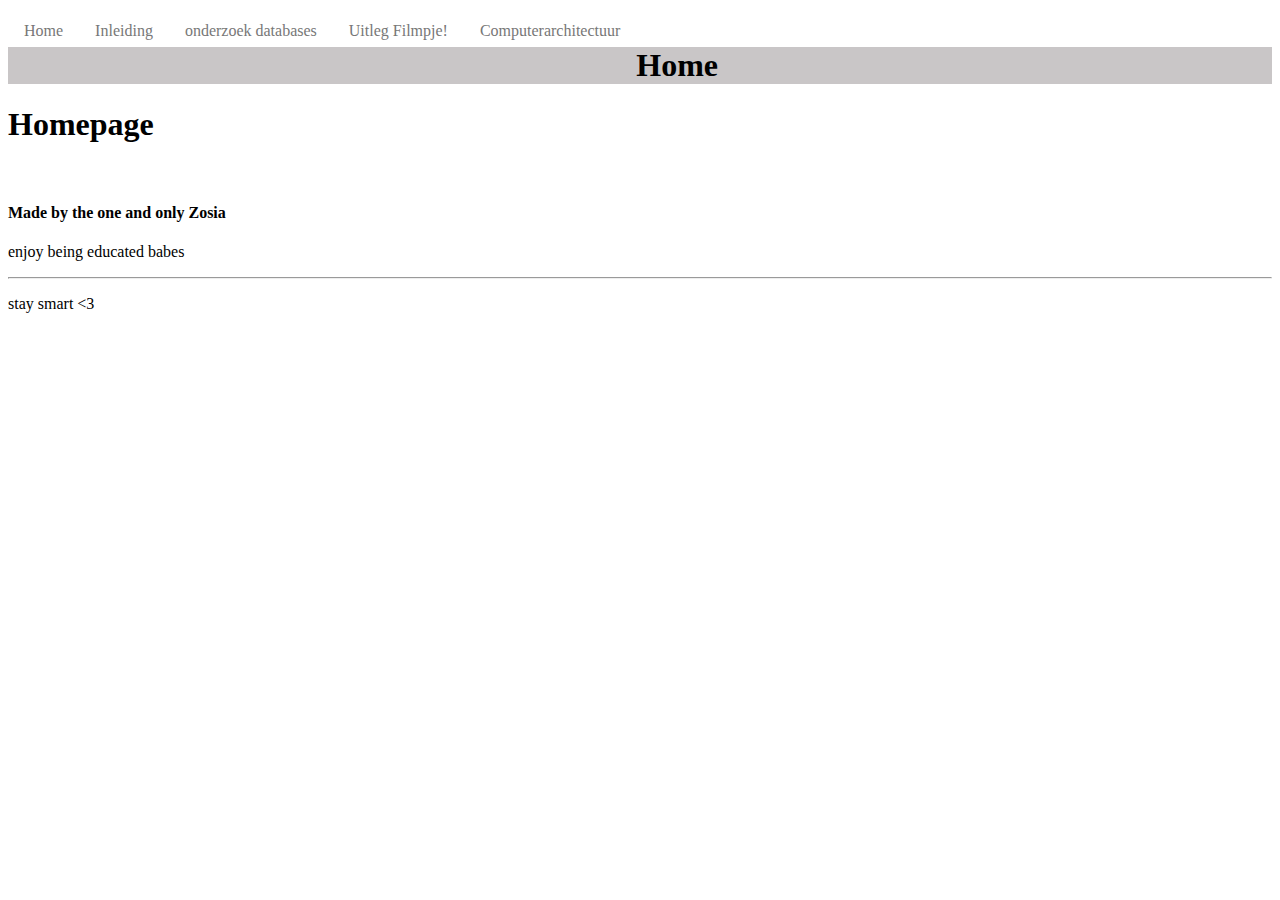
<file: index.html>
<!DOCTYPE html> <!--dit is de homepage van mijn site-->
<html> <!--dit is het html-element-->
   <head>
    <title>Made by Zosia</title>
    <link rel="stylesheet" href="opmaak.css">
    <meta charset="utf-8">
   </head>
   <body>
 
    
<head>
      <div class="navbar">
          <a href="index.html">Home</a>
          <a href="bineairstelsel.html">Inleiding</a>
          <a href="computerarchitectuur.html">onderzoek databases</a>
          <a href="uitlegvideo.html">Uitleg Filmpje!</a>
       <div class="dropdown">
            <button class="dropbtn">Computerarchitectuur
              <i class="fa fa-caret-down"></i>
            </button>
            <div class="dropdown-content">
              <a href="kleurmodellen.html">Computerarchitectuur</a>
              <a href="fysiekelaag.html">Fysieke Laag</a>
              <a href="logischelaag.html">Logische laag</a>
              <a href="toepassingenlaag.html">Toepassingslaag</a>
               
            </div>
          </div>
        </div>
      </head>  
<br>       
<head>
  <h1 style="background-color:#c9c6c7">Home</h1>
   <title>Homepage</title>
   <link rel="stylesheet" href="opmaak.css">
   <meta charset="utf-8">
</head>
  
 
   <article>
  <h1>Homepage</h1>
  <br>
    <h4> Made by the one and only Zosia</h4>
    <p> enjoy being educated babes</p>
    <hr>
    <P> stay smart <3 </P>
   </article>
   </body>
</html>
</file>
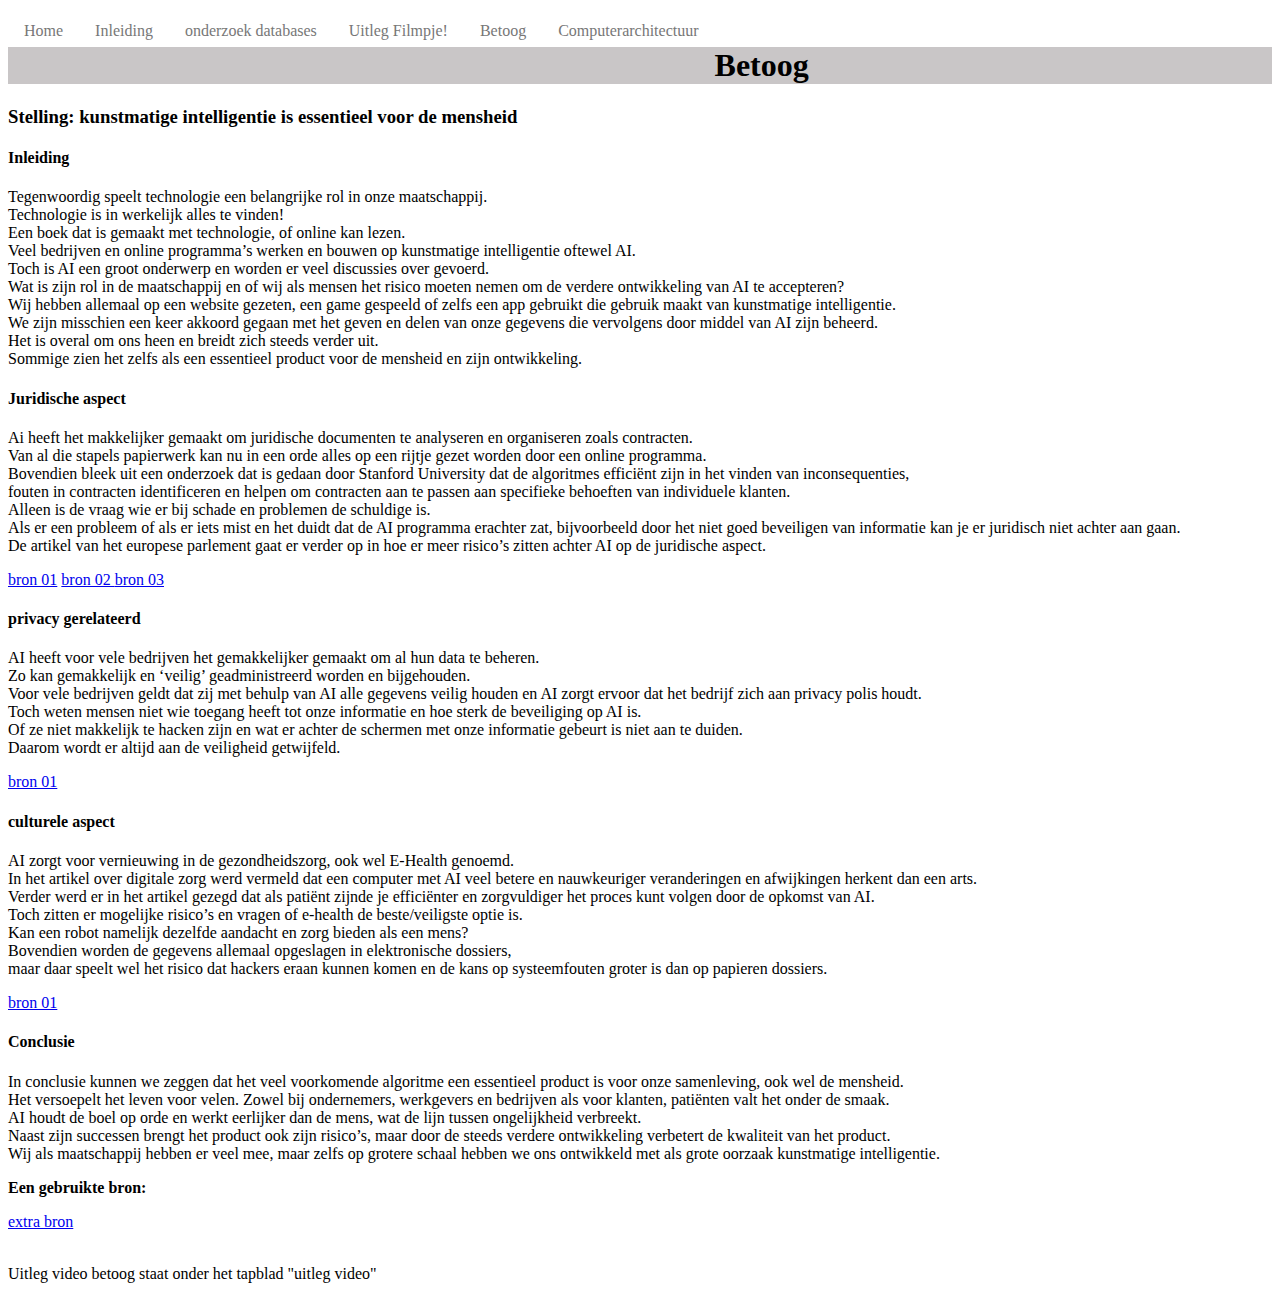
<file: betoog.html>
<body>
<head>
    <div class="navbar">
        <a href="index.html">Home</a>
        <a href="bineairstelsel.html">Inleiding</a>
        <a href="computerarchitectuur.html">onderzoek databases</a>
        <a href="uitlegvideo.html">Uitleg Filmpje!</a>
        <a href="betoog.html"> Betoog</a>
     <div class="dropdown">
          <button class="dropbtn">Computerarchitectuur
            <i class="fa fa-caret-down"></i>
          </button>
          <div class="dropdown-content">
            <a href="kleurmodellen.html">Computerarchitectuur</a>
            <a href="fysiekelaag.html">Fysieke Laag</a>
            <a href="logischelaag.html">Logische laag</a>
            <a href="toepassingenlaag.html">Toepassingslaag</a>
             
          </div>
        </div>
      </div>
    </head>   
<br>       
<head>
<h1 style="background-color:#c9c6c7">Betoog</h1>
<title>Inleiding</title>
<link rel="stylesheet" href="opmaak.css">
<meta charset="utf-8">
</head>
 

    <article> 
    <h3>  Stelling: kunstmatige intelligentie is essentieel voor de mensheid </h3>

    <h4>Inleiding</h4>
    <p>Tegenwoordig speelt technologie een belangrijke rol in onze maatschappij. <br> Technologie is in werkelijk alles te vinden!<br>  Een boek dat is gemaakt met technologie, of online kan lezen.<br>  Veel bedrijven en online programma’s werken en bouwen op kunstmatige intelligentie oftewel AI.<br>  Toch is AI een groot onderwerp en worden er veel discussies over gevoerd. <br> Wat is zijn rol in de maatschappij en of wij als mensen het risico moeten nemen om de verdere ontwikkeling van AI te accepteren?<br> Wij hebben allemaal op een website gezeten, een game gespeeld of zelfs een app gebruikt die gebruik maakt van kunstmatige intelligentie.<br>  We zijn misschien een keer akkoord gegaan met het geven en delen van onze gegevens die vervolgens door middel van AI zijn beheerd. <br> Het is overal om ons heen en breidt zich steeds verder uit.<br>  Sommige zien het zelfs als een essentieel product voor de mensheid en zijn ontwikkeling.
    </p>
<section>
    <h4><b>Juridische aspect</b></h4>
    <p>Ai heeft het makkelijker gemaakt om juridische documenten te analyseren en organiseren zoals contracten.<br> Van al die stapels papierwerk kan nu in een orde alles op een rijtje gezet worden door een online programma.<br> Bovendien bleek uit een onderzoek dat is gedaan door Stanford University dat de algoritmes efficiënt zijn in het vinden van inconsequenties,<br> fouten in contracten identificeren en helpen om contracten aan te passen aan specifieke behoeften van individuele klanten. <br>
    Alleen is de vraag wie er bij schade en problemen de schuldige is. <br>Als er een probleem of als er iets mist en het duidt dat de AI programma erachter zat, bijvoorbeeld door het niet goed beveiligen van informatie kan je er juridisch niet achter aan gaan. <br>De artikel van het europese parlement gaat er verder op in hoe er meer risico’s zitten achter AI op de juridische aspect.
    </p>
    <a href="https://www.europarl.europa.eu/news/nl/headlines/society/20200918STO87404/artificiele-intelligentie-kansen-en-gevaren 
    "> bron 01</a>
    <a href="https://www.borgerhoff-lamberigts.be/owl-press/nieuws/ai-en-recht-een-dringend-vraagstuk
    "> bron 02 </a>
    <a href="https://www.borgerhoff-lamberigts.be/owl-press/nieuws/ai-en-recht-een-dringend-vraagstuk#:~:text=Kunstmatige%20intelligentie%20biedt%20ook%20tal,hoeveelheden%20juridische%20documenten%2C%20zoals%20contracten."> bron 03</a>
</section> 
<section> 
    <h4><b>privacy gerelateerd</b></h4>
    <p>AI heeft voor vele bedrijven het gemakkelijker gemaakt om al hun data te beheren.<br> Zo kan gemakkelijk en ‘veilig’ geadministreerd worden en bijgehouden.<br>  Voor vele bedrijven geldt dat zij met behulp van AI alle gegevens veilig houden en  AI zorgt ervoor dat het bedrijf zich aan privacy polis houdt.<br>  Toch weten mensen niet wie toegang heeft tot onze informatie en hoe sterk de beveiliging op AI is. <br> Of ze niet makkelijk te hacken zijn en wat er achter de schermen met onze informatie gebeurt is niet aan te duiden.<br>  Daarom wordt er altijd aan de veiligheid getwijfeld.
    </p>
    <a href="https://www.chaolegal.nl/vijf-privacy-issues-in-chatbots-en-ai-technologie/
    "> bron 01</a>
</section>  
<section>
    <h4><b>culturele aspect</b></h4>
    <p>AI zorgt voor vernieuwing in de gezondheidszorg, ook wel E-Health genoemd. <br>In het artikel over digitale zorg werd vermeld dat een computer met AI veel betere en nauwkeuriger veranderingen en afwijkingen herkent dan een arts. <br> Verder werd er in het artikel gezegd dat als patiënt zijnde je efficiënter en zorgvuldiger het proces kunt volgen door de opkomst van AI. <br>Toch zitten er mogelijke risico’s en vragen of e-health de beste/veiligste optie is. <br>Kan een robot namelijk dezelfde aandacht en zorg bieden als een mens? <br>Bovendien worden de gegevens allemaal opgeslagen in elektronische dossiers, <br>maar daar speelt wel het risico dat hackers eraan kunnen komen en de kans op systeemfouten groter is dan op papieren dossiers.
    </p>
    <a href="https://www.mediawijsheid.nl/digitale-zorg/
    https://www.europarl.europa.eu/news/nl/headlines/society/20200918STO87404/artificiele-intelligentie-kansen-en-gevaren
    "> bron 01</a>
</section>
<section>
   <h4><b>Conclusie</b></h4> 
   <p>In conclusie kunnen we zeggen dat het veel voorkomende algoritme een essentieel product is voor onze samenleving, ook wel de mensheid. <br>  Het versoepelt het leven voor velen. Zowel bij ondernemers, werkgevers en bedrijven als voor klanten, patiënten valt het onder de smaak. <br> AI houdt de boel op orde en werkt eerlijker dan de mens, wat de lijn tussen ongelijkheid verbreekt.<br>  Naast zijn successen brengt het product ook zijn risico’s, maar door de steeds verdere ontwikkeling verbetert de kwaliteit van het product.<br>  Wij als maatschappij hebben er veel mee, maar zelfs op grotere schaal hebben we ons ontwikkeld met als grote oorzaak kunstmatige intelligentie.
   </p>
</section>
<section>
    <p><b> Een gebruikte bron:    </b></p>
    <a href="https://www.mediawijsheid.nl/kunstmatigeintelligentie/#:~:text=Kunstmatige%20intelligentie%20kan%20grote%20voordelen,van%20gemak%2C%20gebruikerservaring%20en%20effici%C3%ABntie.
    "> extra bron</a>
</section>
<br>
<p>
Uitleg video betoog staat onder het tapblad "uitleg video"
</p>
</article>



</body>
</file>
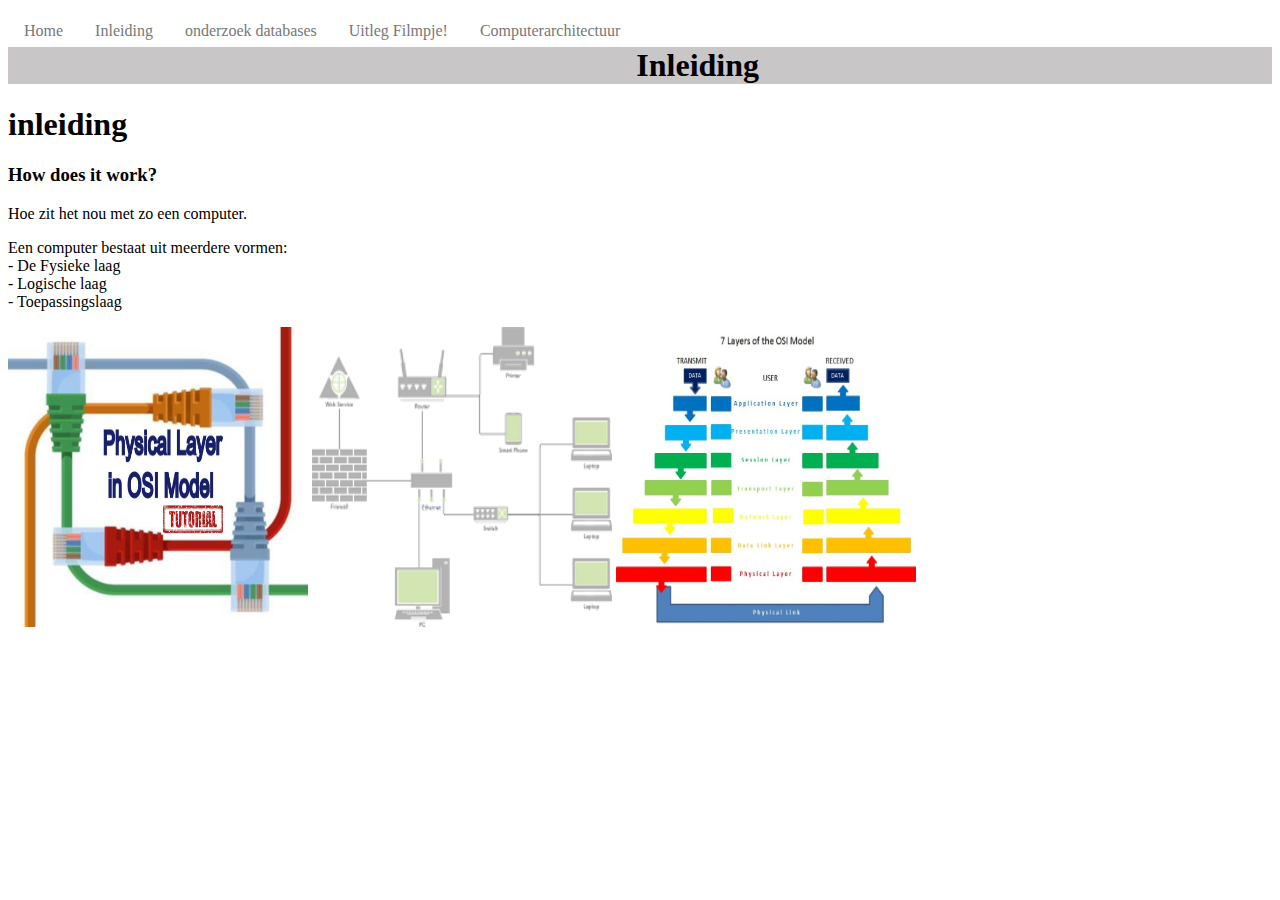
<file: bineairstelsel.html>
<!DOCTYPE html> <!--dit is de homepage van mijn site-->
<html> <!--dit is het html-element--> 
   
    <body>
       
<head>
  <div class="navbar">
      <a href="index.html">Home</a>
      <a href="bineairstelsel.html">Inleiding</a>
      <a href="computerarchitectuur.html">onderzoek databases</a>
      <a href="uitlegvideo.html">Uitleg Filmpje!</a>
   <div class="dropdown">
        <button class="dropbtn">Computerarchitectuur
          <i class="fa fa-caret-down"></i>
        </button>
        <div class="dropdown-content">
          <a href="kleurmodellen.html">Computerarchitectuur</a>
          <a href="fysiekelaag.html">Fysieke Laag</a>
          <a href="logischelaag.html">Logische laag</a>
          <a href="toepassingenlaag.html">Toepassingslaag</a>
           
        </div>
      </div>
    </div>
  </head>  
<br>       
<head>
<h1 style="background-color:#c9c6c7">Inleiding</h1>
<title>Inleiding</title>
<link rel="stylesheet" href="opmaak.css">
<meta charset="utf-8">
</head>
 
 

    <article> 
      <h1>inleiding</h1>
    <h3>How does it work?</h3>
  <p> Hoe zit het nou met zo een computer.</p>
  <p>Een computer bestaat uit meerdere vormen:<br> - De Fysieke laag<br> - Logische laag<br> - Toepassingslaag </p>
    </article>
      
    <img src="fysiekelaag02.jpg" alt="fysiekelaag02" width="300" height="300"> <img src="logischelaag.jpg" alt="logischelaag" width="300" height="300">   <img src="toepassingslaag.jpg" alt="toepassingslaag" width="300" height="300">
  
  
  </body>
</html>
</file>
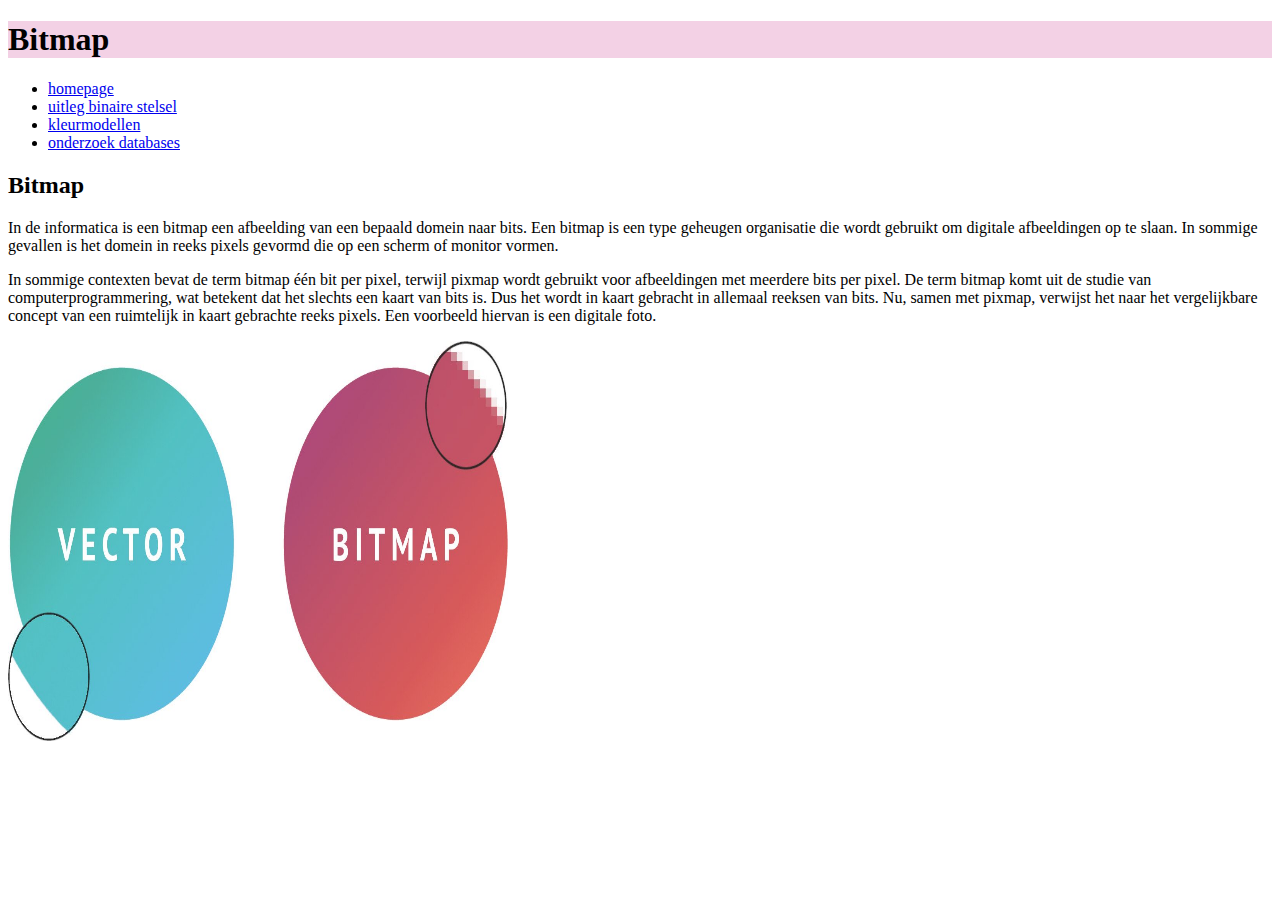
<file: bitmap.html>
<!DOCTYPE html> <!--dit is de homepage van mijn site-->
<html> <!--dit is het html-element-->
   <head>
    <title>Loubna en Zosia's website</title>
    <link rel="stylesheet" href="opmaak.css">
    <meta charset="utf-8">
   </head>
   <body>
      <h1 style="background-color:#f3d1e5">Bitmap</h1>
    
      <ul>
        <li><a href="index.html">homepage</a></li>
        <li><a href="bineairstelsel.html">uitleg binaire stelsel</a></li>
        <li><a href="kleurmodellen.html">kleurmodellen</a></li>
        <li><a href="computerarchitectuur.html">onderzoek databases</a></li>
     </ul>

   
   
   <article>
      <h2>Bitmap</h2>
      <p>In de informatica is een bitmap een afbeelding van een bepaald domein naar bits. 

Een bitmap is een type geheugen organisatie die wordt gebruikt om digitale afbeeldingen op te slaan. In sommige gevallen is het domein in reeks pixels gevormd die op een scherm of monitor vormen.</p>
   <p> In sommige contexten bevat de term bitmap één bit per pixel, terwijl pixmap wordt gebruikt voor afbeeldingen met meerdere bits per pixel. De term bitmap komt uit de studie van computerprogrammering, wat betekent dat het slechts een kaart van bits is. Dus het wordt in kaart gebracht in allemaal reeksen van  bits. Nu, samen met pixmap, verwijst het naar het vergelijkbare concept van een ruimtelijk in kaart gebrachte reeks pixels. Een voorbeeld hiervan is een digitale foto.</p>
   </article>

   <img src="image.png" alt="bitmap" width="500" height="400"> 
   </body>
</html>
</file>
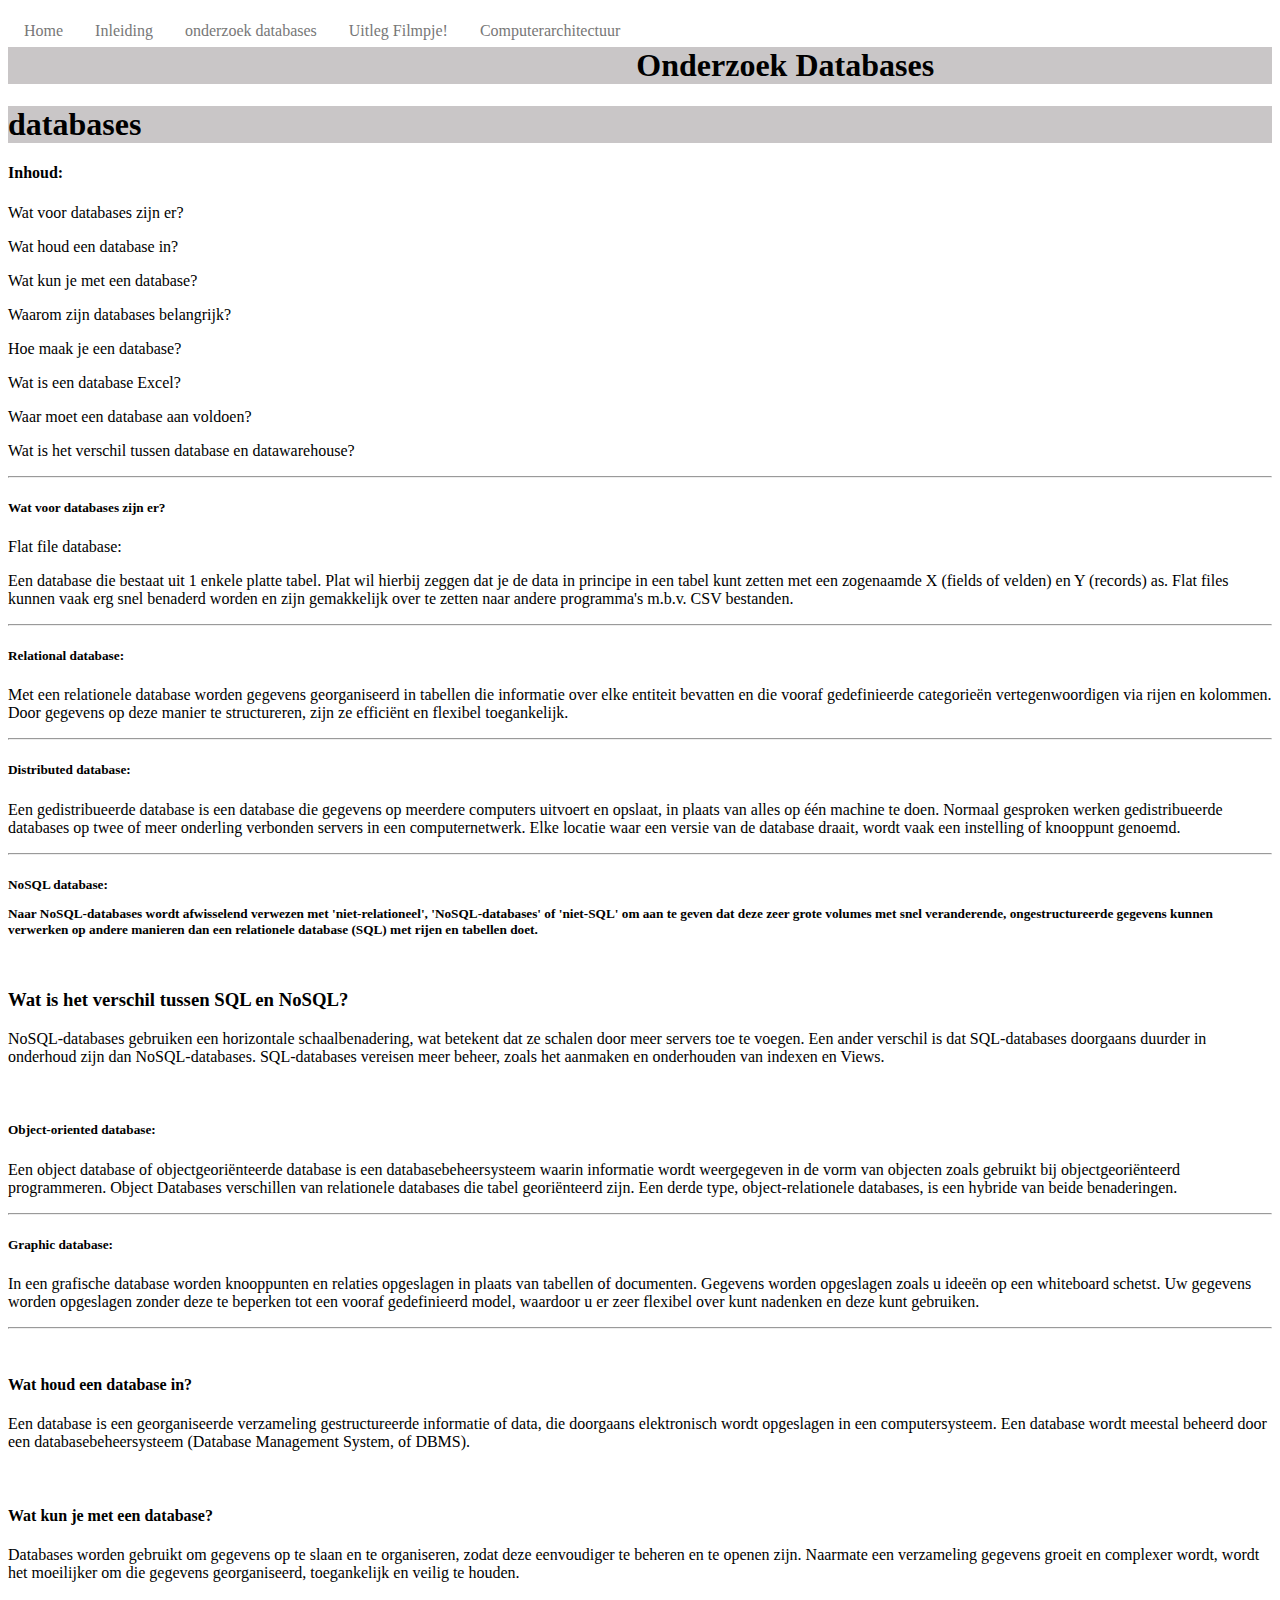
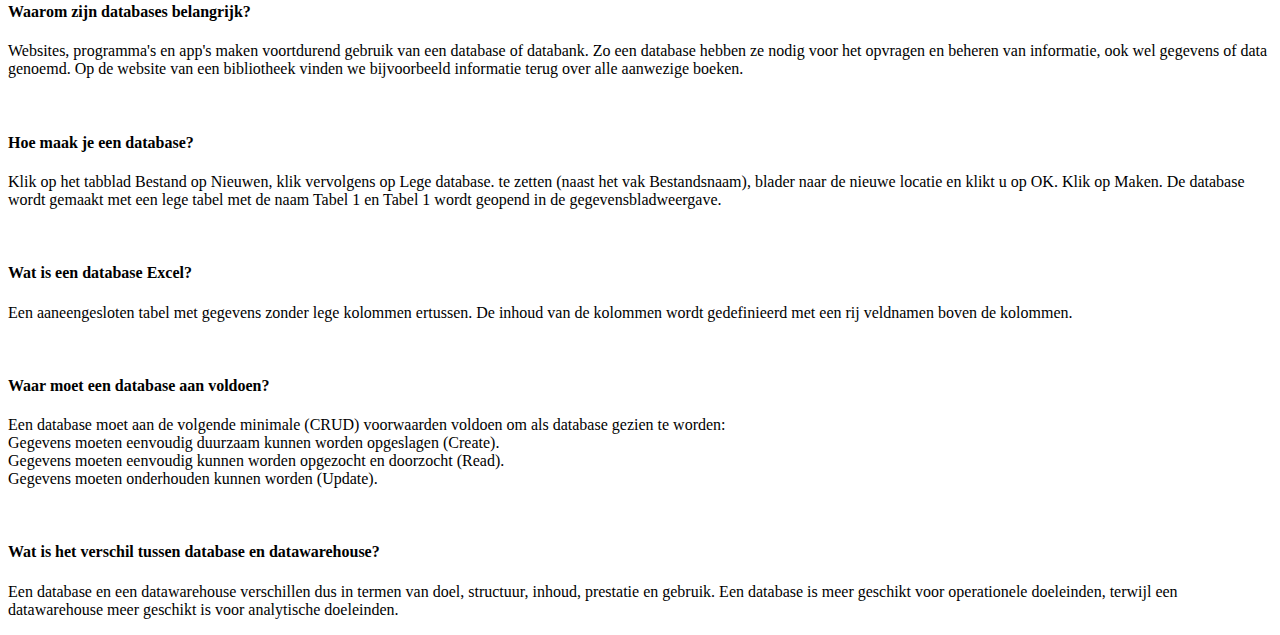
<file: computerarchitectuur.html>
<!DOCTYPE html> <!--dit is de homepage van mijn site-->
<html> <!--dit is het html-element-->

   <body>
   
     
    
       
<head>
  <div class="navbar">
      <a href="index.html">Home</a>
      <a href="bineairstelsel.html">Inleiding</a>
      <a href="computerarchitectuur.html">onderzoek databases</a>
      <a href="uitlegvideo.html">Uitleg Filmpje!</a>
   <div class="dropdown">
        <button class="dropbtn">Computerarchitectuur
          <i class="fa fa-caret-down"></i>
        </button>
        <div class="dropdown-content">
          <a href="kleurmodellen.html">Computerarchitectuur</a>
          <a href="fysiekelaag.html">Fysieke Laag</a>
          <a href="logischelaag.html">Logische laag</a>
          <a href="toepassingenlaag.html">Toepassingslaag</a>
           
        </div>
      </div>
    </div>
  </head>  
<br>       
<head>
<h1 style="background-color:#c9c6c7">Onderzoek Databases</h1>
<title>Databases</title>
<link rel="stylesheet" href="opmaak.css">
<meta charset="utf-8">
</head>
      
     
   
     <article>
      <h1 style="background-color:#c9c6c7">databases</h1>
      
      <h4>Inhoud:</h4>
       <p>Wat voor databases zijn er?</p> 
       <p>Wat houd een database in?</p>
       <p>Wat kun je met een database?</p>
       <p>Waarom zijn databases belangrijk?</p>
       <p>Hoe maak je een database?</p>
       <p>Wat is een database Excel?</p>
       <p>Waar moet een database aan voldoen?</p>
       <p>Wat is het verschil tussen database en datawarehouse?</p>
       <hr>

       <h5>Wat voor databases zijn er?</h5>
       <p>Flat file database:</p>
       <p>Een database die bestaat uit 1 enkele platte tabel. Plat wil hierbij zeggen dat je de data in principe in een tabel kunt zetten met een zogenaamde X (fields of velden) en Y (records) as. Flat files kunnen vaak erg snel benaderd worden en zijn gemakkelijk over te zetten naar andere programma's m.b.v. CSV bestanden.</p>
    <hr>

    <h5>Relational database:</h5>
    <p>Met een relationele database worden gegevens georganiseerd in tabellen die informatie over elke entiteit bevatten en die vooraf gedefinieerde categorieën vertegenwoordigen via rijen en kolommen. Door gegevens op deze manier te structureren, zijn ze efficiënt en flexibel toegankelijk.</p>
      <hr>
    
      <h5>Distributed database:</h5>
    <p>Een gedistribueerde database is een database die gegevens op meerdere computers uitvoert en opslaat, in plaats van alles op één machine te doen. Normaal gesproken werken gedistribueerde databases op twee of meer onderling verbonden servers in een computernetwerk. Elke locatie waar een versie van de database draait, wordt vaak een instelling of knooppunt genoemd.
    </p>
    <hr>

    <h5>NoSQL database:</h>
    <p>Naar NoSQL-databases wordt afwisselend verwezen met 'niet-relationeel', 'NoSQL-databases' of 'niet-SQL' om aan te geven dat deze zeer grote volumes met snel veranderende, ongestructureerde gegevens kunnen verwerken op andere manieren dan een relationele database (SQL) met rijen en tabellen doet.
    </p>
    
<br>

<h3>Wat is het verschil tussen SQL en NoSQL?</h3>
<p>NoSQL-databases gebruiken een horizontale schaalbenadering, wat betekent dat ze schalen door meer servers toe te voegen. Een ander verschil is dat SQL-databases doorgaans duurder in onderhoud zijn dan NoSQL-databases. SQL-databases vereisen meer beheer, zoals het aanmaken en onderhouden van indexen en Views.</p>   

<br>

<h5>Object-oriented database:</h5>
<p>Een object database of objectgeoriënteerde database is een databasebeheersysteem waarin informatie wordt weergegeven in de vorm van objecten zoals gebruikt bij objectgeoriënteerd programmeren. Object Databases verschillen van relationele databases die tabel georiënteerd zijn. Een derde type, object-relationele databases, is een hybride van beide benaderingen.
</p>
<hr>

<h5>Graphic database:</h5>
<p>In een grafische database worden knooppunten en relaties opgeslagen in plaats van tabellen of documenten. Gegevens worden opgeslagen zoals u ideeën op een whiteboard schetst. Uw gegevens worden opgeslagen zonder deze te beperken tot een vooraf gedefinieerd model, waardoor u er zeer flexibel over kunt nadenken en deze kunt gebruiken.
</p>
<hr>

<br>

 <h4>Wat houd een database in?</h4> 
 <p>Een database is een georganiseerde verzameling gestructureerde informatie of data, die doorgaans elektronisch wordt opgeslagen in een computersysteem. Een database wordt meestal beheerd door een databasebeheersysteem (Database Management System, of DBMS).
 </p>  
    
<br>

 <h4>Wat kun je met een database?</h4>
 <p>Databases worden gebruikt om gegevens op te slaan en te organiseren, zodat deze eenvoudiger te beheren en te openen zijn. Naarmate een verzameling gegevens groeit en complexer wordt, wordt het moeilijker om die gegevens georganiseerd, toegankelijk en veilig te houden.
 </p>   


 <h4>Waarom zijn databases belangrijk?</h4>
<p>Websites, programma's en app's maken voortdurend gebruik van een database of databank. Zo een database hebben ze nodig voor het opvragen en beheren van informatie, ook wel gegevens of data genoemd. Op de website van een bibliotheek vinden we bijvoorbeeld informatie terug over alle aanwezige boeken.
</p>  

<br>


<h4>Hoe maak je een database?</h4>
 <p>Klik op het tabblad Bestand op Nieuwen, klik vervolgens op Lege database. te zetten (naast het vak Bestandsnaam), blader naar de nieuwe locatie en klikt u op OK. Klik op Maken. De database wordt gemaakt met een lege tabel met de naam Tabel 1 en Tabel 1 wordt geopend in de gegevensbladweergave.
 </p>  
 
<br>


 <h4>Wat is een database Excel?</h4>
 <p>Een aaneengesloten tabel met gegevens zonder lege kolommen ertussen. De inhoud van de kolommen wordt gedefinieerd met een rij veldnamen boven de kolommen.
</p>

<br>

<h4>Waar moet een database aan voldoen?</h4>
<p>Een database moet aan de volgende minimale (CRUD) voorwaarden voldoen om als database gezien te worden:<br>Gegevens moeten eenvoudig duurzaam kunnen worden opgeslagen (Create).
<br>Gegevens moeten eenvoudig kunnen worden opgezocht en doorzocht (Read).<br>Gegevens moeten onderhouden kunnen worden (Update).
</p>

<br>

<h4>Wat is het verschil tussen database en datawarehouse?</h4>
<p>Een database en een datawarehouse verschillen dus in termen van doel, structuur, inhoud, prestatie en gebruik. Een database is meer geschikt voor operationele doeleinden, terwijl een datawarehouse meer geschikt is voor analytische doeleinden.</p>
    </article>


   </body>
</html>
</file>
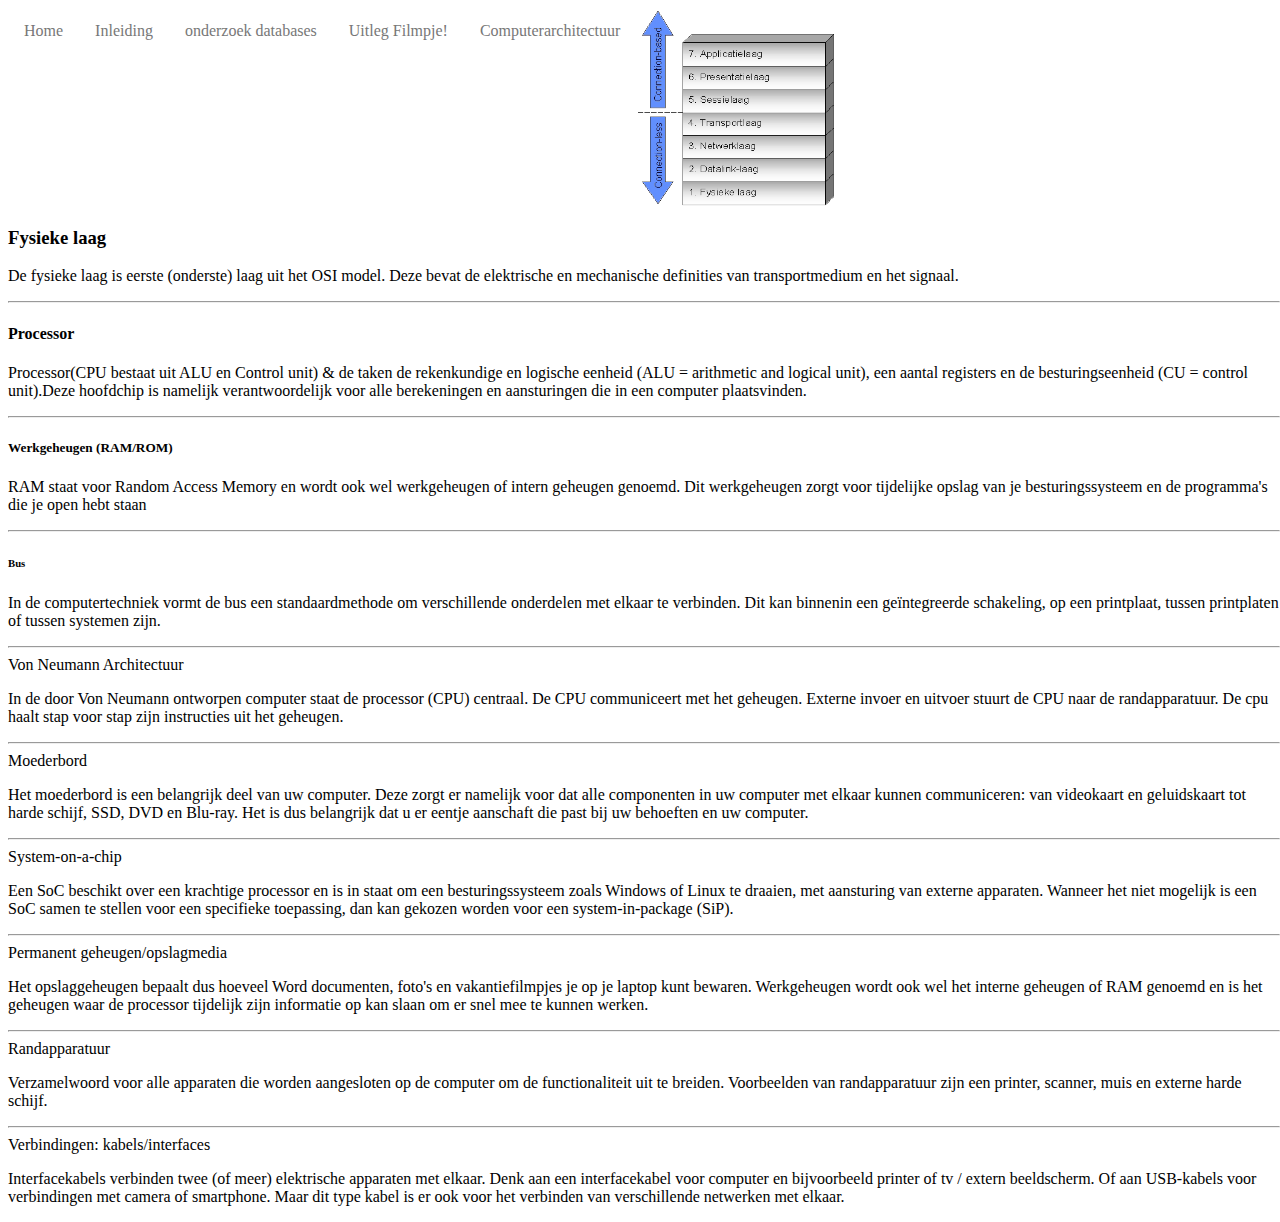
<file: fysiekelaag.html>
<html>
  <header>
    <div class="navbar">
        <a href="index.html">Home</a>
        <a href="bineairstelsel.html">Inleiding</a>
        <a href="computerarchitectuur.html">onderzoek databases</a>
        <a href="uitlegvideo.html">Uitleg Filmpje!</a>
     <div class="dropdown">
          <button class="dropbtn">Computerarchitectuur
            <i class="fa fa-caret-down"></i>
          </button>
          <div class="dropdown-content">
            <a href="kleurmodellen.html">Computerarchitectuur</a>
            <a href="fysiekelaag.html">Fysieke Laag</a>
            <a href="logischelaag.html">Logische laag</a>
            <a href="toepassingenlaag.html">Toepassingslaag</a>
             
          </div>
        </div>
      </div>
   
  <head>
 
    <title>computerarchitectuur</title>

    <link rel="stylesheet" href="opmaak.css">
    <meta charset="utf-8">
 </head>
 


 <img src="fysiekelaag.jpg" alt="Fysieke laag" width="200" height="200">

<article>
 <h3 >Fysieke laag</h3>
 <p>  De fysieke laag is eerste (onderste) laag uit het OSI model. Deze bevat de elektrische en mechanische definities van transportmedium en het signaal. 
 </p>

 <hr>
 <h4>Processor</h4>
   <p>Processor(CPU bestaat uit ALU en Control unit) & de taken
    de rekenkundige en logische eenheid (ALU = arithmetic and logical unit), een aantal registers en de besturingseenheid (CU = control unit).Deze hoofdchip is namelijk verantwoordelijk voor alle berekeningen en aansturingen die in een computer plaatsvinden.</p> 
    <hr>  
   <h5>Werkgeheugen (RAM/ROM)</h5> 
   <p> RAM staat voor Random Access Memory en wordt ook wel werkgeheugen of intern geheugen genoemd. Dit werkgeheugen zorgt voor tijdelijke opslag van je besturingssysteem en de programma's die je open hebt staan
 </p>
 <hr>
   <h6>Bus</h6> 
  <p> In de computertechniek vormt de bus een standaardmethode om verschillende onderdelen met elkaar te verbinden. Dit kan binnenin een geïntegreerde schakeling, op een printplaat, tussen printplaten of tussen systemen zijn.
 </p>
 <hr>
    <h7>Von Neumann Architectuur</h7>
    <p>In de door Von Neumann ontworpen computer staat de processor (CPU) centraal. De CPU communiceert met het geheugen. Externe invoer en uitvoer stuurt de CPU naar de randapparatuur. De cpu haalt stap voor stap zijn instructies uit het geheugen.
    </p>
<hr>

   <h8> Moederbord</h8>
   <p> Het moederbord is een belangrijk deel van uw computer. Deze zorgt er namelijk voor dat alle componenten in uw computer met elkaar kunnen communiceren: van videokaart en geluidskaart tot harde schijf, SSD, DVD en Blu-ray. Het is dus belangrijk dat u er eentje aanschaft die past bij uw behoeften en uw computer.
 </p>
 <hr>

   <h9> System-on-a-chip</h9>
   <p> Een SoC beschikt over een krachtige processor en is in staat om een besturingssysteem zoals Windows of Linux te draaien, met aansturing van externe apparaten. Wanneer het niet mogelijk is een SoC samen te stellen voor een specifieke toepassing, dan kan gekozen worden voor een system-in-package (SiP).
 </p>
 <hr>

   <h10>Permanent geheugen/opslagmedia</h10>
   <p>Het opslaggeheugen bepaalt dus hoeveel Word documenten, foto's en vakantiefilmpjes je op je laptop kunt bewaren. Werkgeheugen wordt ook wel het interne geheugen of RAM genoemd en is het geheugen waar de processor tijdelijk zijn informatie op kan slaan om er snel mee te kunnen werken.
 </p> 
 <hr>

  <h11>Randapparatuur</h11>
  <p>Verzamelwoord voor alle apparaten die worden aangesloten op de computer om de functionaliteit uit te breiden. Voorbeelden van randapparatuur zijn een printer, scanner, muis en externe harde schijf.
 </p>  
 <hr>

  <h12>Verbindingen: kabels/interfaces</h12>
  <p>Interfacekabels verbinden twee (of meer) elektrische apparaten met elkaar. Denk aan een interfacekabel voor computer en bijvoorbeeld printer of tv / extern beeldscherm. Of aan USB-kabels voor verbindingen met camera of smartphone. Maar dit type kabel is er ook voor het verbinden van verschillende netwerken met elkaar.
    
    </p>
 

</article>


</body>
</html>
</file>
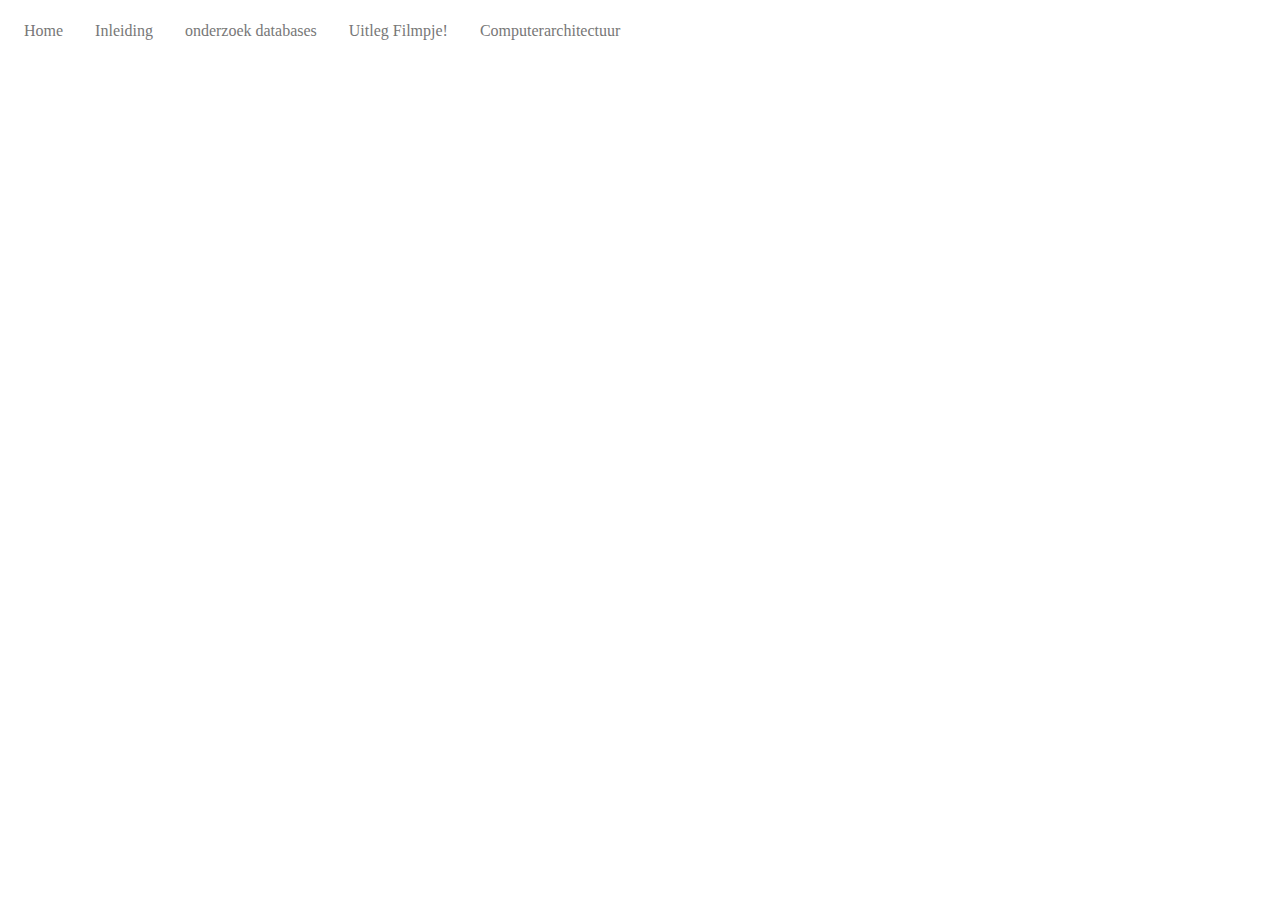
<file: kleurmodellen.html>
<!DOCTYPE html> <!--dit is de homepage van mijn site-->


<html> <!--dit is het html-element-->
   <body>
   
     
      <header>
         <div class="navbar">
             <a href="index.html">Home</a>
             <a href="bineairstelsel.html">Inleiding</a>
             <a href="computerarchitectuur.html">onderzoek databases</a>
             <a href="uitlegvideo.html">Uitleg Filmpje!</a>
          <div class="dropdown">
               <button class="dropbtn">Computerarchitectuur
                 <i class="fa fa-caret-down"></i>
               </button>
               <div class="dropdown-content">
                 <a href="kleurmodellen.html">Computerarchitectuur</a>
                 <a href="fysiekelaag.html">Fysieke Laag</a>
                 <a href="logischelaag.html">Logische laag</a>
                 <a href="toepassingenlaag.html">Toepassingslaag</a>
                  
               </div>
             </div>
           </div>
        
       <head>
      
         <title>computerarchitectuur</title>

         <link rel="stylesheet" href="opmaak.css">
         <meta charset="utf-8">
      </head>
      
      <style>
        p {
          background-image: url('computerarchitectuur.jpg');
        }
        </style>
     
</html>
</file>
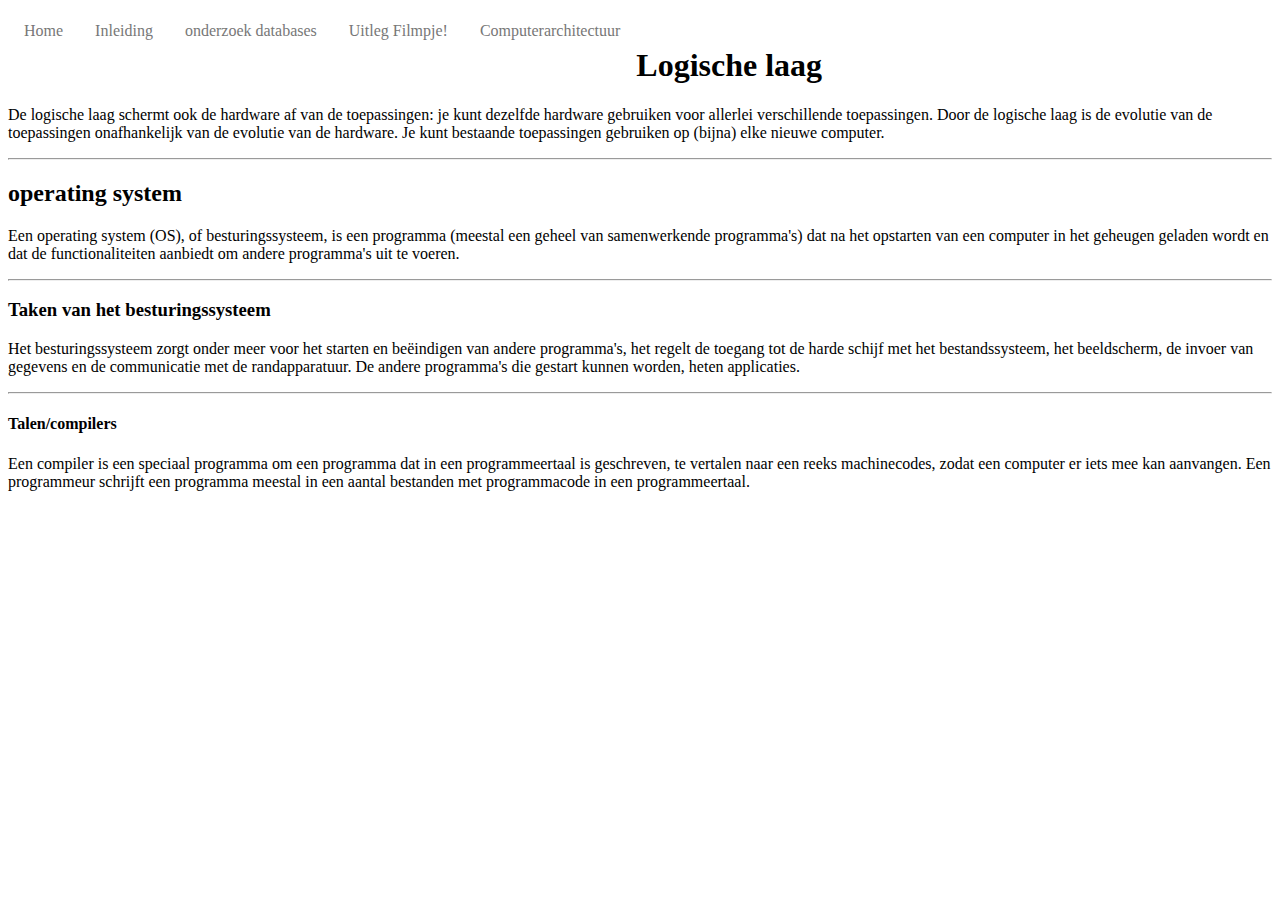
<file: logischelaag.html>
<html> <!--dit is het html-element-->
   <body>
   
      <div class="navbar">
         <a href="index.html">Home</a>
         <a href="bineairstelsel.html">Inleiding</a>
         <a href="computerarchitectuur.html">onderzoek databases</a>
         <a href="uitlegvideo.html">Uitleg Filmpje!</a>
      <div class="dropdown">
           <button class="dropbtn">Computerarchitectuur
             <i class="fa fa-caret-down"></i>
           </button>
           <div class="dropdown-content">
             <a href="kleurmodellen.html">Computerarchitectuur</a>
             <a href="fysiekelaag.html">Fysieke Laag</a>
             <a href="logischelaag.html">Logische laag</a>
             <a href="toepassingenlaag.html">Toepassingslaag</a>
              
           </div>
         </div>
       </div>
    
    
       <head>
        
         <title>computerarchitectuur</title>

         <link rel="stylesheet" href="opmaak.css">
         <meta charset="utf-8">
      </head>
      
     
<article> 
  <br>
     <h1> Logische laag</h1>
  <p>De logische laag schermt ook de hardware af van de toepassingen: je kunt dezelfde hardware gebruiken voor allerlei verschillende toepassingen. Door de logische laag is de evolutie van de toepassingen onafhankelijk van de evolutie van de hardware. Je kunt bestaande toepassingen gebruiken op (bijna) elke nieuwe computer.
</p>
<hr>

<h2>operating system</h2>
<p>Een operating system (OS), of besturingssysteem, is een programma (meestal een geheel van samenwerkende programma's) dat na het opstarten van een computer in het geheugen geladen wordt en dat de functionaliteiten aanbiedt om andere programma's uit te voeren.
</p>
<hr>

<h3>Taken van het besturingssysteem</h3>
<p>Het besturingssysteem zorgt onder meer voor het starten en beëindigen van andere programma's, het regelt de toegang tot de harde schijf met het bestandssysteem, het beeldscherm, de invoer van gegevens en de communicatie met de randapparatuur. De andere programma's die gestart kunnen worden, heten applicaties.
</p>
<hr>

<h4>Talen/compilers</h4>
<p>Een compiler is een speciaal programma om een programma dat in een programmeertaal is geschreven, te vertalen naar een reeks machinecodes, zodat een computer er iets mee kan aanvangen. Een programmeur schrijft een programma meestal in een aantal bestanden met programmacode in een programmeertaal.
</p>

</article>
</body>
</html>
</file>
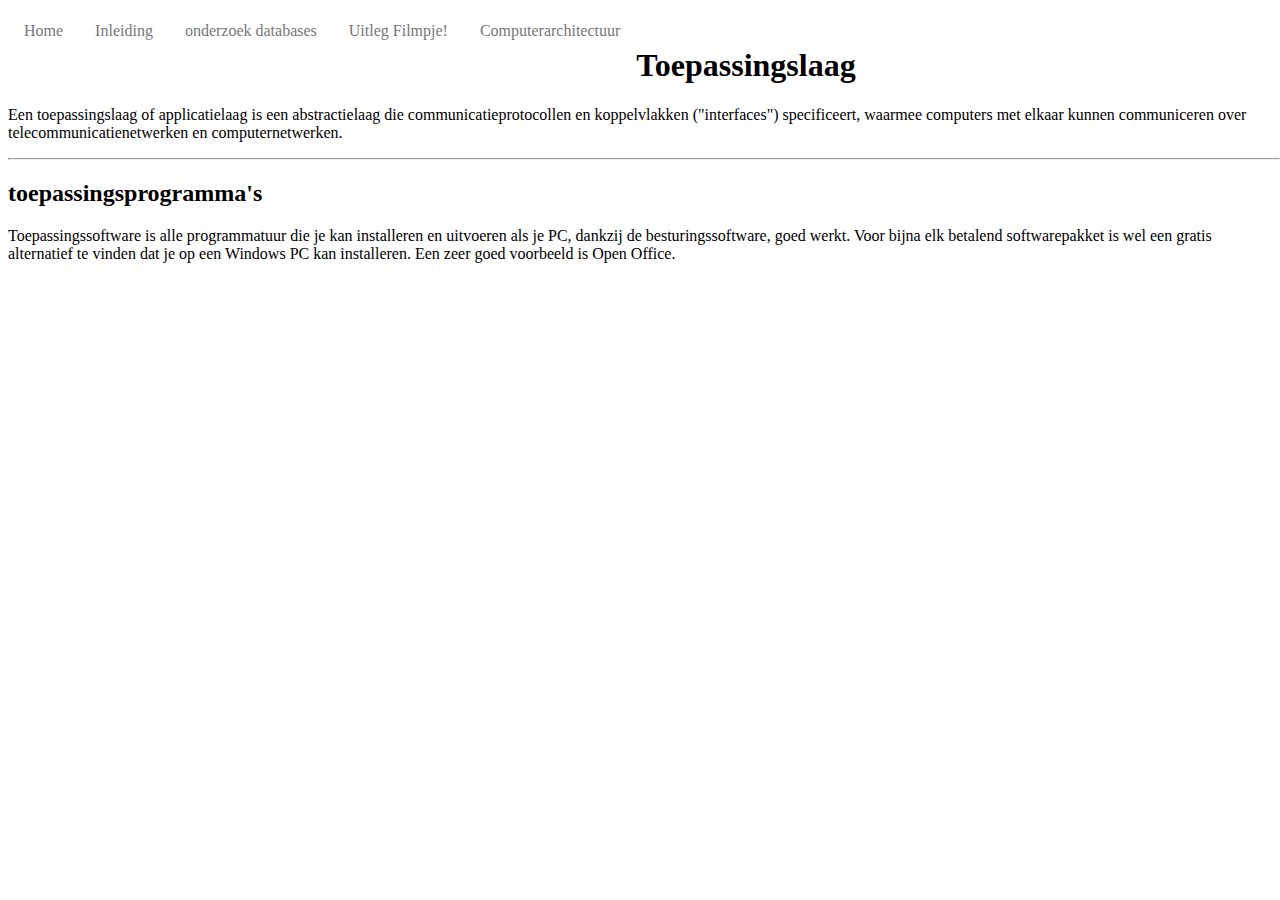
<file: toepassingenlaag.html>
<html> <!--dit is het html-element-->
   <body>
   
    <header>
      <div class="navbar">
          <a href="index.html">Home</a>
          <a href="bineairstelsel.html">Inleiding</a>
          <a href="computerarchitectuur.html">onderzoek databases</a>
          <a href="uitlegvideo.html">Uitleg Filmpje!</a>
       <div class="dropdown">
            <button class="dropbtn">Computerarchitectuur
              <i class="fa fa-caret-down"></i>
            </button>
            <div class="dropdown-content">
              <a href="kleurmodellen.html">Computerarchitectuur</a>
              <a href="fysiekelaag.html">Fysieke Laag</a>
              <a href="logischelaag.html">Logische laag</a>
              <a href="toepassingenlaag.html">Toepassingslaag</a>
               
            </div>
          </div>
        </div>
     
       
         <title>computerarchitectuur</title>

         <link rel="stylesheet" href="opmaak.css">
         <meta charset="utf-8">
      </head>

      
<article>
  <br>
    <h1>Toepassingslaag</h1>
    <p>Een toepassingslaag of applicatielaag is een abstractielaag die communicatieprotocollen en koppelvlakken ("interfaces") specificeert, waarmee computers met elkaar kunnen communiceren over telecommunicatienetwerken en computernetwerken.
    </p>
    <hr>

    <h2>toepassingsprogramma's</h2>
    <p>Toepassingssoftware is alle programmatuur die je kan installeren en uitvoeren als je PC, dankzij de besturingssoftware, goed werkt. Voor bijna elk betalend softwarepakket is wel een gratis alternatief te vinden dat je op een Windows PC kan installeren. Een zeer goed voorbeeld is Open Office.
    </p>

</html>
</file>
<file: opmaak.css>
header {
  position: absolute;
}



.navbar a {
  float: left;
  font-size: 16px;
  color: #777;
  text-align: center;
  padding: 14px 16px;
  text-decoration: none;
}

/* Style the dropdown */
.dropdown {
  float: left;
  overflow: hidden;
}

/* Style the dropdown button */
.dropdown .dropbtn {
  font-size: 16px;
  color: #777;
  padding: 14px 16px;
  background-color: inherit;
  font-family: inherit;
  border: none;
  outline: none;
  margin: 0;
}

/* Change background color on hover for both links and dropdown buttons */
.navbar a:hover, .dropdown:hover .dropbtn {
  background-color: #c9c6c6;
}

/* Style the dropdown content */
.dropdown-content {
  display: none;
  position: absolute;
  background-color: #c9c6c6;
  min-width: 160px;
  box-shadow: 0px 8px 16px 0px rgba(0, 0, 0, 0.2);
  z-index: 1;
}

/* Style the dropdown links */
.dropdown-content a {
  color: 777;
  padding: 12px 16px;
  text-decoration: none;
  display: block;
  text-align: left;
}

/* Change background color on hover for dropdown links */
.dropdown-content a:hover {
  background-color: #ffe6f4;
}

/* Display the dropdown content when hovering over the dropdown */
.dropdown:hover .dropdown-content {
  display: grid;
}
</file>
